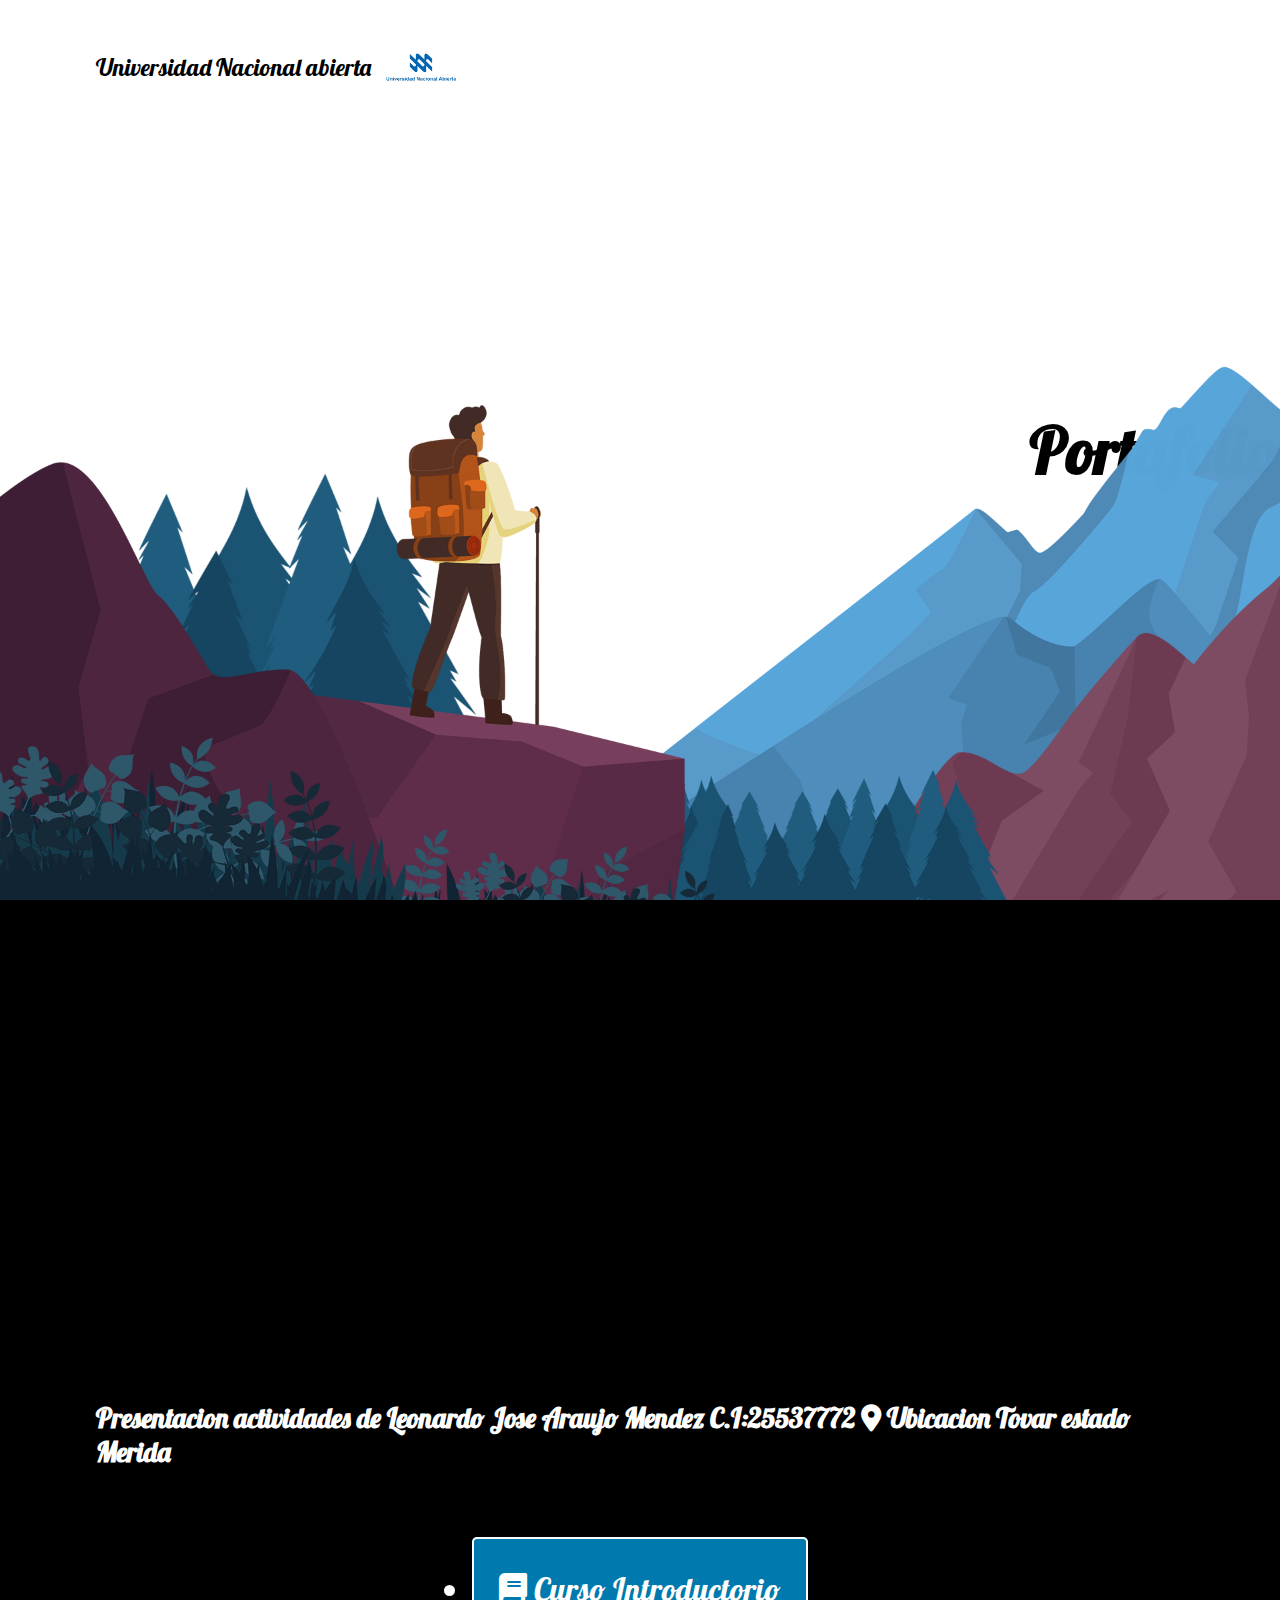
<file: index.html>
<!DOCTYPE html>
<html lang="es">
  <head>
    <meta charset="UTF-8" />
    <meta http-equiv="X-UA-Compatible" content="IE=edge" />
    <meta name="viewport" content="width=device-width, initial-scale=1.0" />
    <title>Portafolio Una Leonardo Mendez</title>
    <link rel="stylesheet" href="./assets/css/main.css" />
    <link
      rel="stylesheet"
      href="https://cdnjs.cloudflare.com/ajax/libs/font-awesome/6.5.0/css/all.min.css"
    />
   
  </head>
  <body>
    <header>
      <a
        href="https://subprogramadisenoacademicouna826543778.wordpress.com/acerca-de/"
        class="logo"
        target="_blank"
        >Universidad Nacional abierta
        <img src="./assets/img/UNA.png" width="70" height="70" alt="UNA-logo"
      /></a>
      <!-- <ul class="menu">
         <li><a href="#">Trabajos</a></li>
        <li><a href="#">Nosotros</a></li>
         <li><a href="#">Productos</a></li> 
         <li><a href="#">Contacto</a></li> 
      </ul>  -->
    </header>
    <section class="parallax">
      <h2 id="titulo" class="titulo">Portafolio</h2>
      <img src="./assets/img/mountain-blue.png" id="mountain-blue" />
      <img src="./assets/img/trees-left.png" id="trees-left" />
      <img src="./assets/img/mountain-red.png" id="mountain-red" />
      <img src="./assets/img/trees-bottom.png" id="trees-bottom" />
      <img src="./assets/img/man.png" id="man" />
      <img src="./assets/img/plants.png" id="plants" />
    </section>
    <section class="section">
      <h1>Bienvenido a Este viaje conmigo</h1>
      <h2>
        Presentacion actividades de Leonardo Jose Araujo Mendez C.I:25537772
        <i class="fa-solid fa-location-dot"></i>
        Ubicacion Tovar estado Merida
      </h2>
      <div>
        <ul class="Urls_actividades">
          <li>
            <a
              href="https://leonardo2322.github.io/Portafolio_UNA_Leonardo/html/Curso_Introductorio.html"
              target="_blank"
              rel="noopener noreferrer"
            >
              <i class="fas fa-book"></i>
              Curso Introductorio</a
            >
          </li>
        </ul>
      </div>
    </section>

    <script src="./js/main.js"></script>
  </body>
</html>
</file>
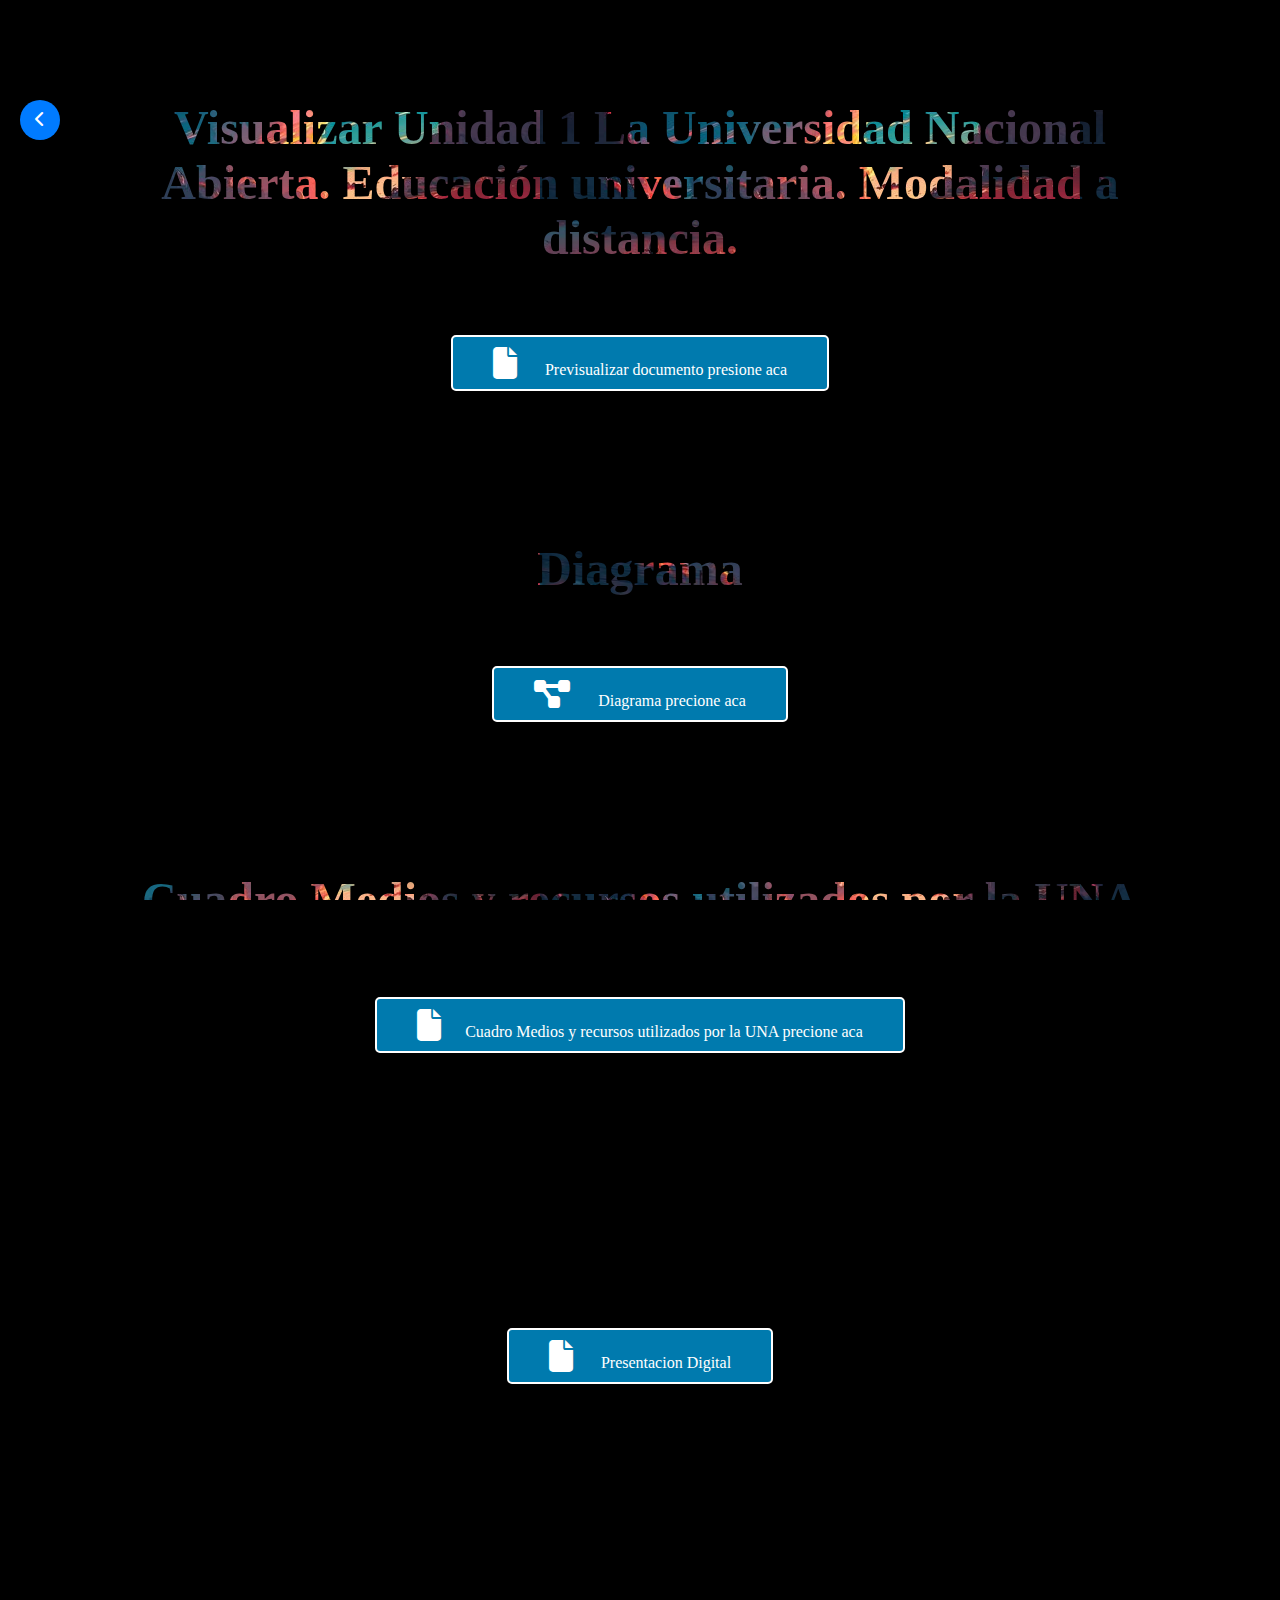
<file: html/Unidad_1.html>
<!DOCTYPE html>
<html lang="en">
  <head>
    <meta charset="UTF-8" />
    <meta name="viewport" content="width=device-width, initial-scale=1.0" />
    <link rel="stylesheet" href="../assets/css/introductorio.css" />
    <link
      rel="stylesheet"
      href="https://cdnjs.cloudflare.com/ajax/libs/font-awesome/6.5.0/css/all.min.css"
    />
    <title>Unidad 1</title>
  </head>
  <body>
    <main>
      <a
        href="https://leonardo2322.github.io/Portafolio_UNA_Leonardo/html/Curso_Introductorio.html"
        class="back"
        ><i class="fa-solid fa-chevron-left"></i
      ></a>
      <h1 class="title_una">
        Visualizar Unidad 1 La Universidad Nacional Abierta. Educación
        universitaria. Modalidad a distancia.
      </h1>
      <div class="frames">
        <a
          class="Diagrama"
          href="https://drive.google.com/file/d/1ha_b6dtxCyqTBDsXvNURUbFsjd0JiYu7/view?usp=drive_link"
        >
          <i class="fa-solid fa-file"></i> Previsualizar documento presione aca
        </a>

        <h1 class="title_una">Diagrama</h1>

        <a
          class="Diagrama"
          href="https://drive.google.com/file/d/1cE47c-gy3MIzT4w2K3H8HQF6SYY1sEdT/view?usp=drive_link"
        >
          <i class="fa-solid fa-diagram-project"></i> Diagrama precione aca
        </a>

        <h1 class="title_una">
          Cuadro Medios y recursos utilizados por la UNA
        </h1>

        <a
          class="Diagrama"
          href="https://docs.google.com/document/d/11ha-N7RkNfvs05S-rrAjpErbqMNKe40O/edit?usp=drive_link&ouid=117166293817760097992&rtpof=true&sd=true"
        >
          <i class="fa-solid fa-file"></i>Cuadro Medios y recursos utilizados
          por la UNA precione aca
        </a>
        <h1 class="title_una">
          Presentacion Digital Leonardo Jose Araujo Mendez
        </h1>
        <a
          href="https://drive.google.com/file/d/1ePqZebvvrHVArXSKu2nP9cO5js7SGip8/view?usp=drive_link"
          class="Diagrama"
          ><i class="fa-solid fa-file"></i> Presentacion Digital</a
        >
      </div>
    </main>
  </body>
</html>
</file>
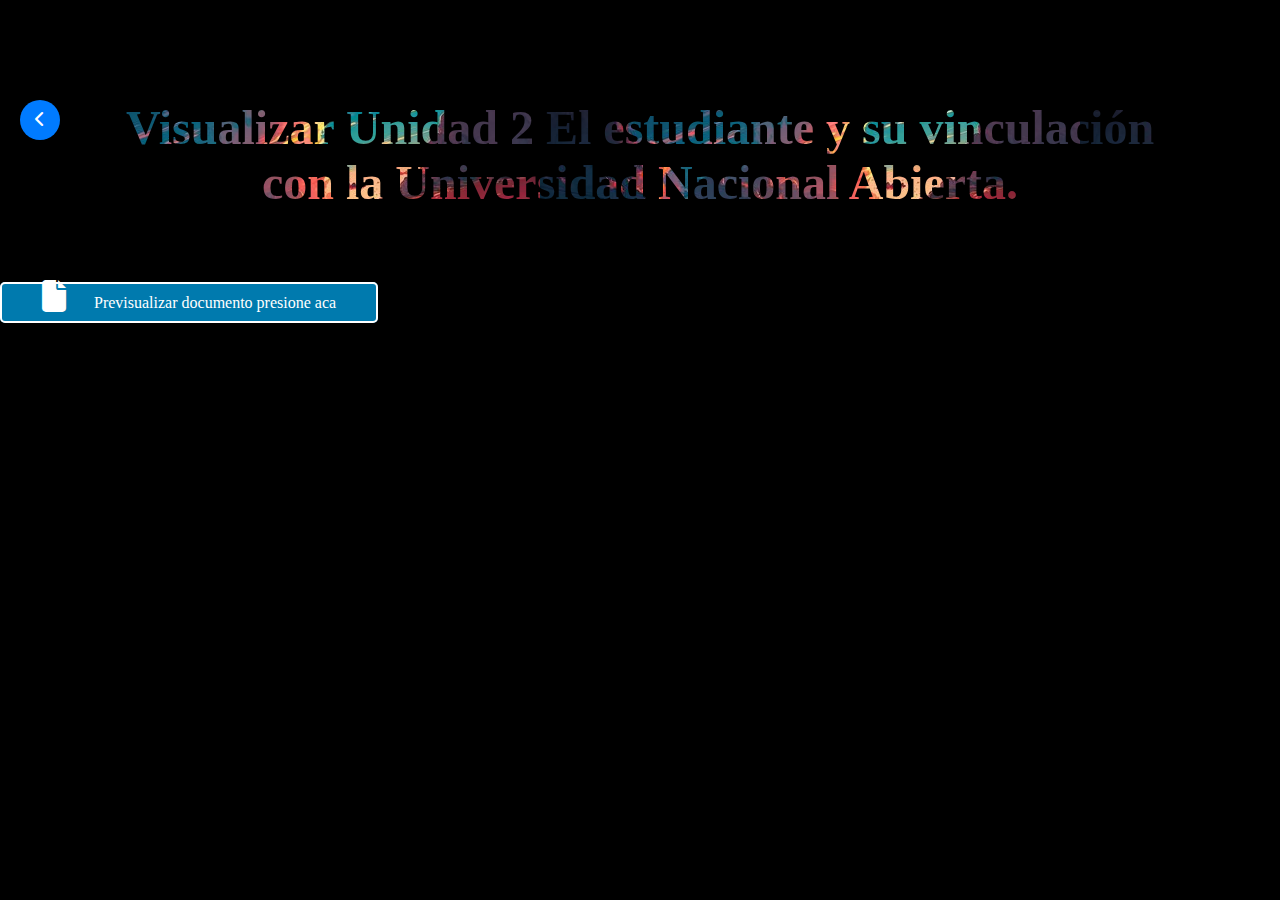
<file: html/Unidad_2.html>
<!DOCTYPE html>
<html lang="en">
  <head>
    <meta charset="UTF-8" />
    <meta name="viewport" content="width=device-width, initial-scale=1.0" />
    <link rel="stylesheet" href="../assets/css/introductorio.css" />
    <link
      rel="stylesheet"
      href="https://cdnjs.cloudflare.com/ajax/libs/font-awesome/6.5.0/css/all.min.css"
    />
    <title>Unidad 2</title>
  </head>
  <body>
    <main>
      <a
        href="https://leonardo2322.github.io/Portafolio_UNA_Leonardo/html/Curso_Introductorio.html"
        class="back"
        ><i class="fa-solid fa-chevron-left"></i
      ></a>
      <h1 class="title_una">
        Visualizar Unidad 2 El estudiante y su vinculación con la Universidad Nacional Abierta.
      </h1>
        <a
          class="Diagrama"
          href="https://drive.google.com/file/d/1b5qdaZY5Ptxroqeru1rSY_Re6DXYrIP-/view?usp=drive_link"
        >
          <i class="fa-solid fa-file"></i> Previsualizar documento presione aca
        </a>
      </div>
    </main>
  </body>
</html>
</file>
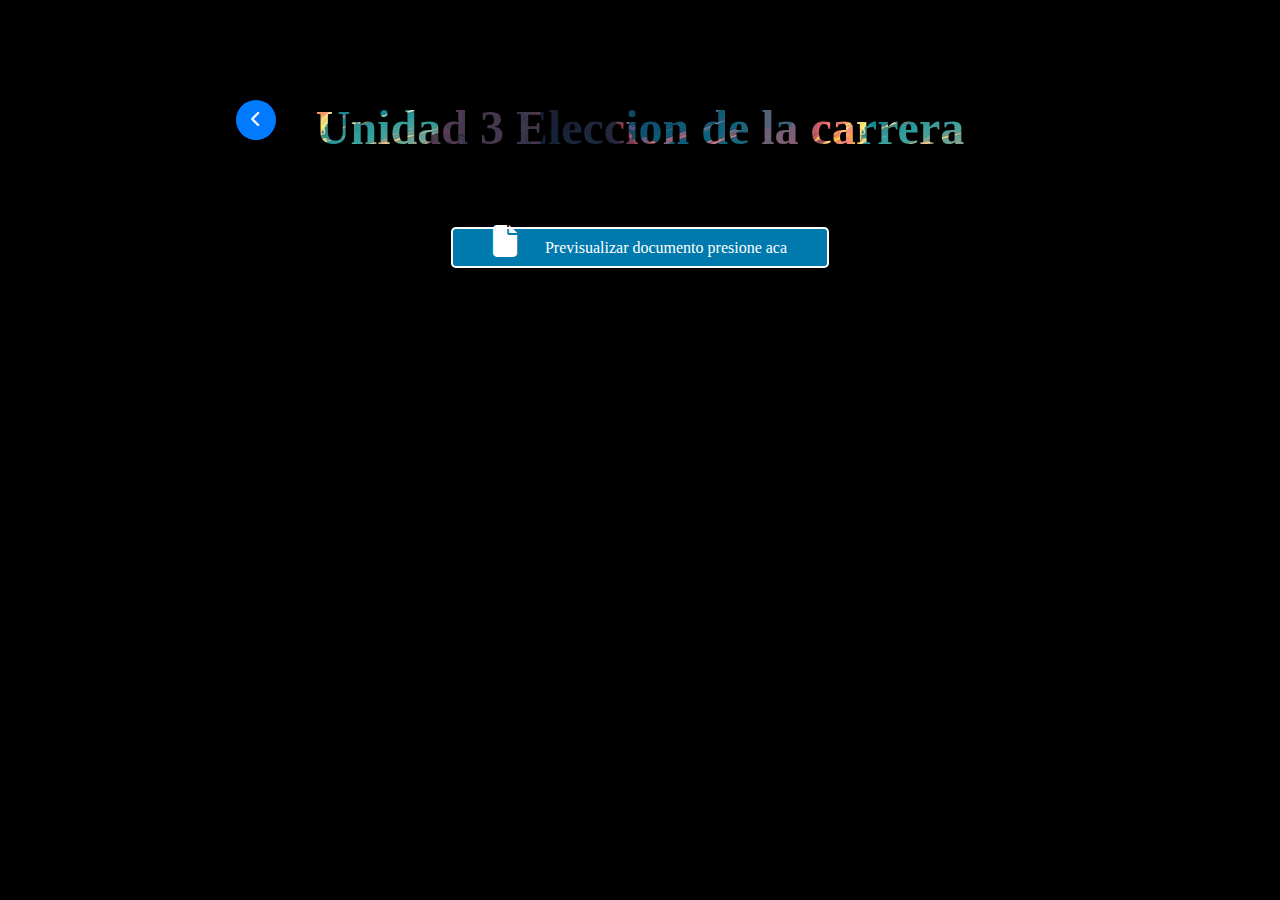
<file: html/Unidad_3.html>
<!DOCTYPE html>
<html lang="en">
  <head>
    <meta charset="UTF-8" />
    <meta name="viewport" content="width=device-width, initial-scale=1.0" />
    <link rel="stylesheet" href="../assets/css/introductorio.css" />
    <link
      rel="stylesheet"
      href="https://cdnjs.cloudflare.com/ajax/libs/font-awesome/6.5.0/css/all.min.css"
    />
    
    <title>Unidad 3</title>
  </head>
  <body>
    <main>
     <div class="container">
      <div class="row">
        <div class="col-6">
              <a
        href="https://leonardo2322.github.io/Portafolio_UNA_Leonardo/html/Curso_Introductorio.html"
        class="back m-5"
        ><i class="fa-solid fa-chevron-left"></i
      ></a>
      <h1 class="title_una">
        Unidad 3 Eleccion de la carrera
      </h1>
        </div>
      </div>
     </div>
     <div class="container">
        <div class="row">
            <div class="col-6 mx-auto bg-primary text-white text-center">
              <a
          class="Diagrama"
          href="https://drive.google.com/file/d/18u9A4whMBwXJNMmX-q9c1mKh5NGdYBjM/view?usp=drive_link"
        >
          <i class="fa-solid fa-file"></i> Previsualizar documento presione aca
       </a>
            </div>
        </div>
      </div>
       
      </div>
    </main>
  </body>
</html>
</file>
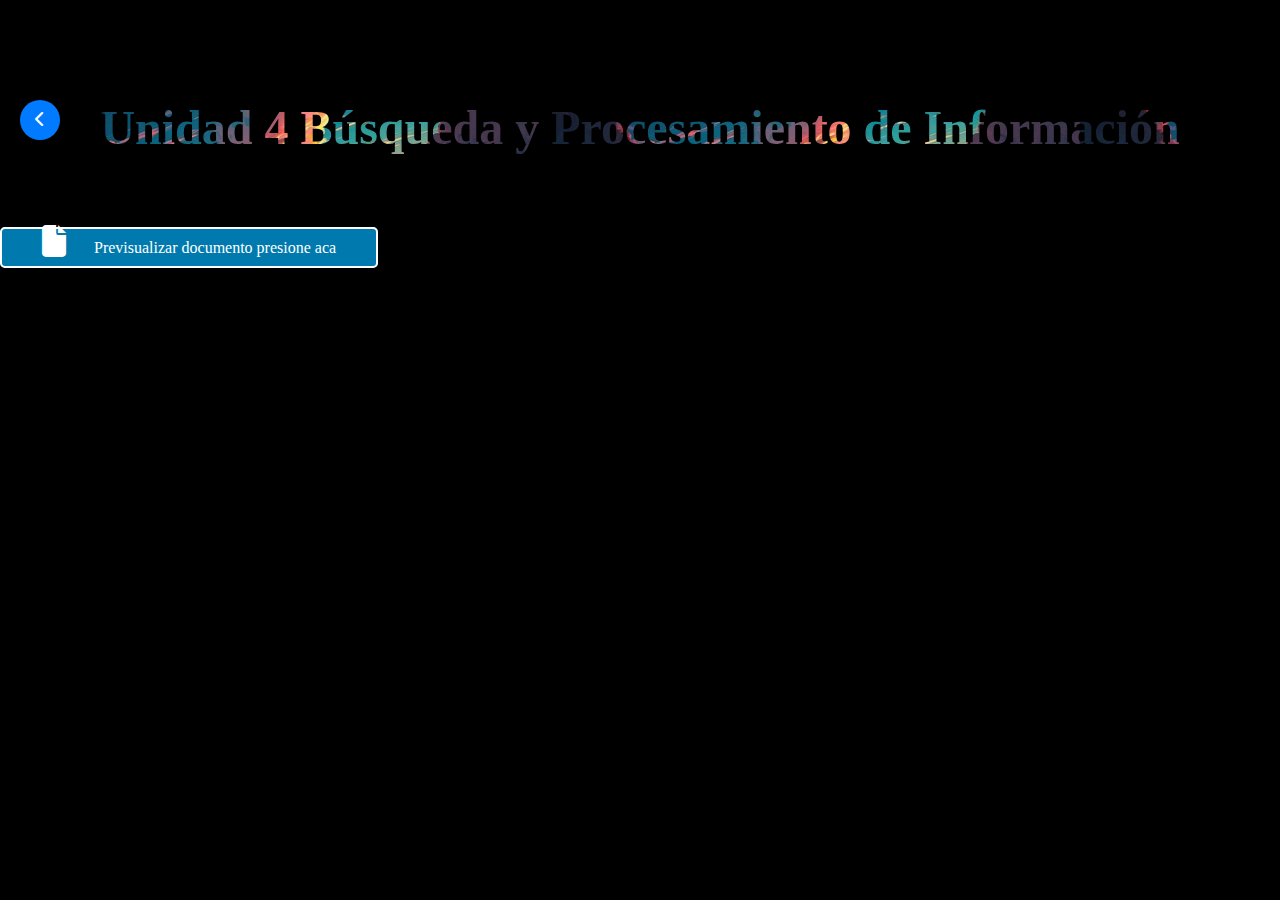
<file: html/Unidad_4.html>
<!DOCTYPE html>
<html lang="en">
  <head>
    <meta charset="UTF-8" />
    <meta name="viewport" content="width=device-width, initial-scale=1.0" />
    <link rel="stylesheet" href="../assets/css/introductorio.css" />
    <link
      rel="stylesheet"
      href="https://cdnjs.cloudflare.com/ajax/libs/font-awesome/6.5.0/css/all.min.css"
    />
    
    <title>Unidad 4</title>
  </head>
  <body>
    <main>
      <div class="container">
          <div class="row">
            <div class="col-6 mx-auto bg-primary text-white text-center">
              <a
                  href="https://leonardo2322.github.io/Portafolio_UNA_Leonardo/html/Curso_Introductorio.html"
                  class="back"
                  ><i class="fa-solid fa-chevron-left"></i
                ></a>
                <h1 class="title_una">
                  Unidad 4 Búsqueda y Procesamiento de Información
                </h1>
            </div>
          </div>
        </div>
        
    
          <a
            class="Diagrama"
            href="https://drive.google.com/file/d/1IGwG3Up72BdT2aRfJDwXOunwrNCjdakn/view?usp=drive_link"
          >
            <i class="fa-solid fa-file"></i> Previsualizar documento presione aca
        </a>
      </div>
    </main>
  </body>
</html>
</file>
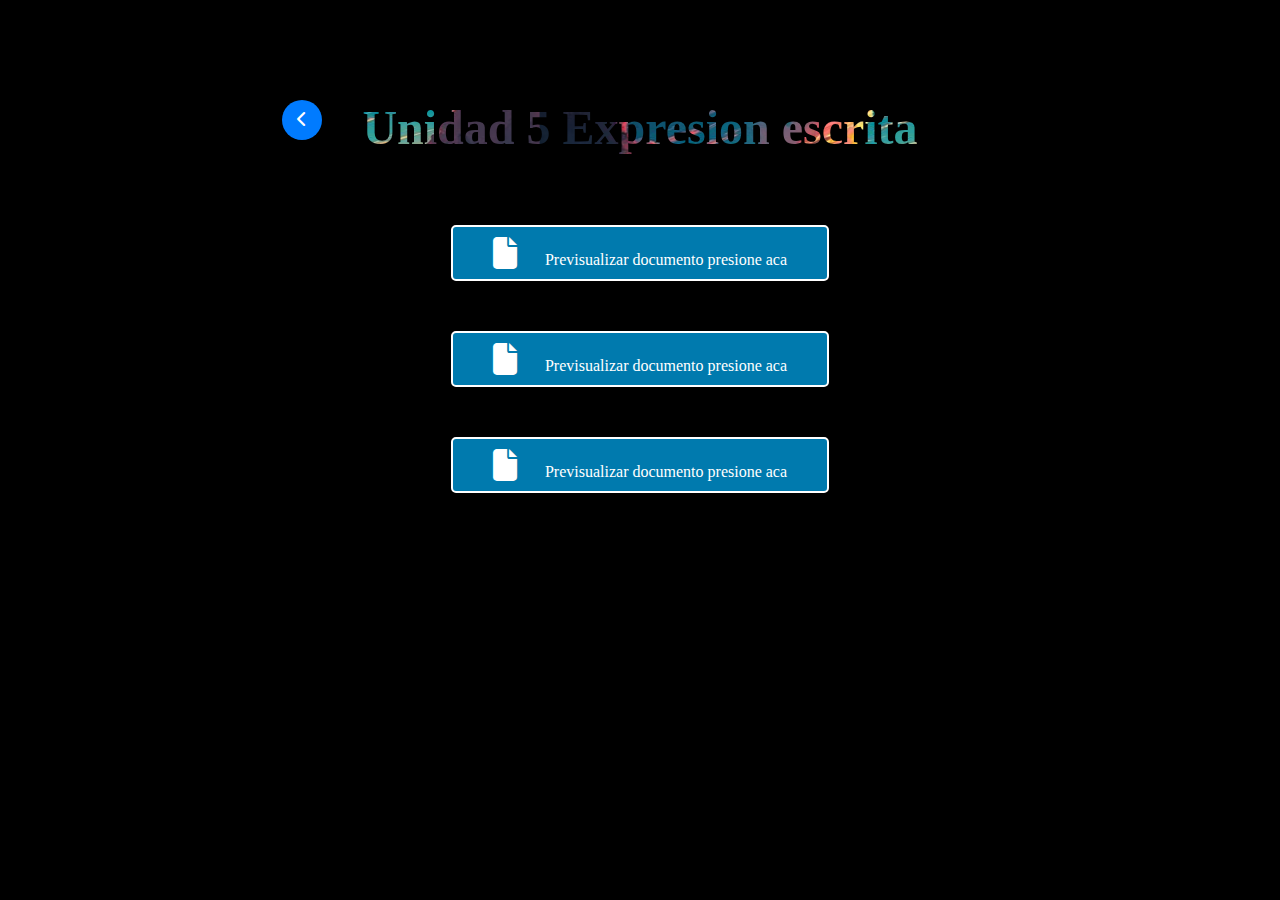
<file: html/unidad_5.html>
<!DOCTYPE html>
<html lang="en">
  <head>
    <meta charset="UTF-8" />
    <meta name="viewport" content="width=device-width, initial-scale=1.0" />
    <link rel="stylesheet" href="../assets/css/introductorio.css" />
    <link
      rel="stylesheet"
      href="https://cdnjs.cloudflare.com/ajax/libs/font-awesome/6.5.0/css/all.min.css"
    />
    
    <title>Unidad 5</title>
  </head>
  <body>
    <main>
      <div class="container">
          <div class="row">
            <div class="col-6 mx-auto bg-primary text-white text-center">
              <a
                  href="https://leonardo2322.github.io/Portafolio_UNA_Leonardo/html/Curso_Introductorio.html"
                  class="back"
                  ><i class="fa-solid fa-chevron-left"></i
                ></a>
                <h1 class="title_una">
                  Unidad 5 Expresion escrita
                </h1>
            </div>
          </div>
        
    
          <a
            class="Diagrama"
            href="https://drive.google.com/file/d/19A_CWSiT9NUasN8PG9HjI0vJl3NgNGvr/view?usp=drive_link"
          >
            <i class="fa-solid fa-file"></i> Previsualizar documento presione aca
        </a>

        <div class="container">
              <a
            class="Diagrama"
            href="https://drive.google.com/file/d/1_ydJos3VHk-V_gGLrzoyogqwnTyjGc_q/view?usp=drive_link"
          >
            <i class="fa-solid fa-file"></i> Previsualizar documento presione aca
        </a>
        </div>
         <div class="container">
              <a
            class="Diagrama"
            href="https://drive.google.com/file/d/1JDyunc1JL1ai2YekHEv1g-OHCiZ13cIm/view?usp=drive_link"
          >
            <i class="fa-solid fa-file"></i> Previsualizar documento presione aca
        </a>
        </div>
      </div>
    </main>
  </body>
</html>
</file>
<file: assets/css/main.css>
@import url("https://fonts.googleapis.com/css2?family=Lobster|Monserrat:wght@300;400;500;600;700;800;900&display=swap");

* {
  margin: 0;
  padding: 0;
  box-sizing: border-box;
  font-family: "Monserrat", sans-serif;
  font-family: "Lobster", cursive;
}

header {
  position: absolute;
  left: 0;
  width: 100%;
  padding: 2rem 6rem;
  display: flex;
  justify-content: space-between;
  align-items: center;
  z-index: 999;
}
a {
  text-decoration: none;
}
.Urls_actividades {
  font-size: 2rem;
}
.Urls_actividades a {
  padding: 30px 25px;
  background-color: #007aae;
  border-radius: 5px;
  color: #fff;
  border: 2px solid white; /* Borde */
  transition: background-color 0.3s, border-color 0.3s;
}
.logo {
  color: black;
  text-decoration: none;
  font-size: 1.5rem;
  display: flex;
  justify-content: center; /* Centra horizontalmente */
  align-items: center; /* Centra verticalmente si es necesario */
  text-align: center;
}
.logo img {
  margin-left: 15px;
}

.menu {
  list-style-type: none;
  display: flex;
  gap: 2rem;
}

.menu li a {
  color: black;
  text-decoration: none;
}

.parallax {
  height: 100vh;
  display: flex;
  justify-content: center;
  align-items: center;
  overflow: hidden;
  position: relative;
}

.parallax img {
  position: absolute;
  width: 100%;
  bottom: 0;
}

.titulo {
  position: absolute;
  top: 50%;
  right: 0;
  transform: translateY(-50%);
  font-size: 4rem;
}

.section {
  padding: 6rem;
  background-color: black;
  color: white;
  display: flex;
  justify-content: center;
  align-items: center;
  flex-direction: column;
  height: 100vh;
}

.section h2 {
  font-size: 1.7rem;
  margin-bottom: 100px;
}
.section h1 {
  font-size: 6rem;
  text-align: center;
  font-weight: 700;
  margin-bottom: 70px;
  -webkit-background-clip: text;
  background-clip: text;
  -webkit-text-fill-color: transparent;
  background-image: url("../img/fondo.jpg");
  background-attachment: fixed;
}
.section p {
  margin-bottom: 1rem;
}

/* Media query para dispositivos móviles */
@media only screen and (max-width: 768px) {
  /* Ajustar el tamaño de las fuentes */
  .titulo {
    font-size: 1.5rem;
    text-align: center;
  }

  .Urls_actividades {
    font-size: 1rem;
  }

  /* Cambiar el diseño de la sección */
  .section {
    padding: 3rem;
    height: auto; /* Permitir que la altura sea flexible */
  }

  /* Ajustes para las imágenes en la sección parallax */
  .parallax img {
    width: 100%;
    height: auto; /* Hacer que las imágenes se adapten mejor a pantallas más pequeñas */
  }

  /* Ajustar el menú si está activado */
  header {
    padding: 1rem;
    flex-direction: column; /* Cambiar la orientación del header a columna */
  }

  .menu {
    flex-direction: column; /* Hacer que los enlaces del menú se apilen verticalmente */
    gap: 1rem;
  }

  /* Estilizar los enlaces de la actividad */
  .Urls_actividades a {
    padding: 10px;
    font-size: 1rem;
  }
  .section h1 {
    font-size: 2rem;
    text-align: center;
    font-weight: 700;
    margin-bottom: 70px;
    -webkit-background-clip: text;
    background-clip: text;
    -webkit-text-fill-color: transparent;
    background-image: url("../img/fondo.jpg");
    background-attachment: fixed;
  }
  .section h2 {
    font-size: 1.2rem;
    margin-bottom: 100px;
  }
}
</file>
<file: assets/css/introductorio.css>
body {
  background-color: black;
}
* {
  margin: 0;
  padding: 0;
  box-sizing: border-box;
  font-family: "Monserrat", sans-serif;
  font-family: "Lobster", cursive;
  color: #fff;
}

.menu li a {
  text-decoration: none;
  padding: 50px 100px;
  background-color: #007aae;
  border-radius: 5px;
  color: #fff;
  border: 2px solid white; /* Borde */
  transition: background-color 0.3s, border-color 0.3s;
}
.menu li {
  margin: 3rem;
  list-style: none;
}
.menu li a i {
  margin-right: 20px;
  font-size: 3rem;
}
.menu {
  display: flex;
  justify-content: center;
  align-items: center;
  flex-direction: column;
  padding: 20px 20px;
}
.titulo-unidades {
  font-size: 6rem;
  text-align: center;
  font-weight: 700;
  margin-bottom: 70px;
  -webkit-background-clip: text;
  background-clip: text;
  -webkit-text-fill-color: transparent;
  background-image: url("../img/fondo.jpg");
  background-attachment: fixed;
}

.title_una {
  margin: 100px;
  font-size: 3rem;
  text-align: center;
  font-weight: 700;
  margin-bottom: 70px;
  -webkit-background-clip: text;
  background-clip: text;
  -webkit-text-fill-color: transparent;
  background-image: url("../img/fondo.jpg");
  background-attachment: fixed;
}

.frames {
  display: flex;
  justify-content: baseline;
  align-items: center;
  flex-direction: column;
  height: 800vh;
}
.Diagrama {
  text-decoration: none;
  padding: 10px 40px;
  text-align: center;
  background-color: #007aae;
  border-radius: 5px;
  border: 2px solid white; /* Borde */
  transition: background-color 0.3s, border-color 0.3s;
  margin-bottom: 50px;
}
.Diagrama i {
  margin-right: 1.5rem;
  font-size: 2rem;
  color: #fff;
}
.back {
  display: inline-block; /* Permite aplicar dimensiones */
  position: fixed;
  margin-left: 20px;
  width: 40px; /* Ancho del círculo */
  height: 40px; /* Alto del círculo */
  background-color: #007bff; /* Color de fondo */
  color: white; /* Color del texto */
  text-align: center; /* Centrar texto */
  line-height: 40px;
  border-radius: 50%; /* Hacerlo circular */
  /* Sin subrayado */
  transition: background-color 0.3s; /* Transición suave */
}

/* Media query para dispositivos móviles */
@media only screen and (max-width: 768px) {
  /* Ajustar el tamaño de las fuentes */
  .title_una {
  font-size: 1.5rem; /* Aumentar el tamaño de la fuente para móviles */
    margin: 50px;
    margin-bottom: 30px;
    background-attachment: scroll; /* Evitar que la imagen de fondo se quede fija */
    -webkit-text-fill-color: #ffffff; /* Cambiar el color del texto a blanco */
    background-image: none; /
  }

  .Urls_actividades {
    font-size: 1.5rem;
  }

  /* Cambiar el diseño de la sección */
  .section {
    padding: 2rem;
    height: auto; /* Permitir que la altura sea flexible */
  }

  /* Ajustes para las imágenes en la sección parallax */
  .parallax img {
    width: 100%;
    height: auto; /* Hacer que las imágenes se adapten mejor a pantallas más pequeñas */
  }

  /* Ajustar el menú si está activado */
  header {
    padding: 1rem;
    flex-direction: column; /* Cambiar la orientación del header a columna */
  }

  .menu {
    flex-direction: column; /* Hacer que los enlaces del menú se apilen verticalmente */
    gap: 1rem;
  }
  .menu a {
    display: block; /* Asegura que el enlace ocupe todo el ancho disponible */
    font-size: 1rem; /* Ajusta el tamaño de fuente para móviles */
    padding: 10px 20px; /* Reduce el padding para evitar que se desborde */
    width: 100%; /* Hace que el botón ocupe el 100% del ancho disponible */
    box-sizing: border-box; /* Asegura que el padding se incluya dentro del ancho total */
    text-align: center; /
  }
  .menu a i {
    margin-right: 10px; /* Ajusta el espacio entre el ícono y el texto */
    font-size: 1.5rem; /* Ajusta el tamaño del ícono si es necesario */
  }
  .iframedoc {
    width: 600px;
  }
 .Diagrama {
    display: block; /* Asegura que el enlace ocupe todo el ancho disponible */
    font-size: 1rem; /* Ajusta el tamaño de fuente para móviles */
    padding: 10px 20px; /* Reduce el padding para evitar que se desborde */
    width: 100%; /* Hace que el botón ocupe el 100% del ancho disponible */
    box-sizing: border-box; /* Asegura que el padding se incluya dentro del ancho total */
    text-align: center; /* Centra el contenido del botón */
  }

  /* Opcional: ajustes específicos para iconos dentro del botón */
  .Diagrama i {
    margin-right: 10px; /* Ajusta el espacio entre el ícono y el texto */
    font-size: 1.5rem; /* Ajusta el tamaño del ícono si es necesario */
  }
  /* Estilizar los enlaces de la actividad */
  .titulo-unidades{
    font-size: 2.3rem;
    margin-top: 60px;
  }
}

.container {
  display: flex;
  justify-content: center;
  align-items: center;
  flex-direction: column;
  
}
</file>
